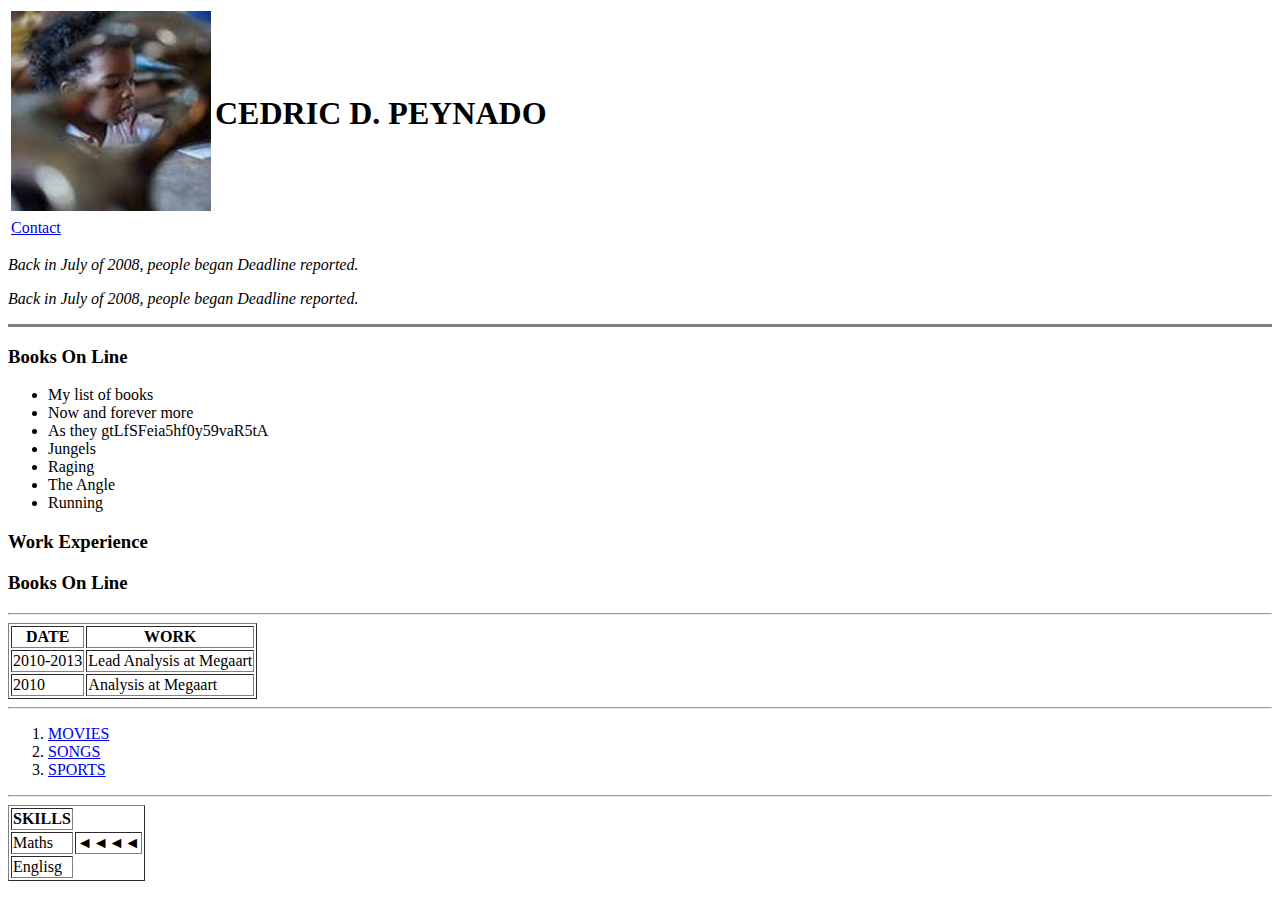
<file: index.html>
<!DOCTYPE html>
<html lang="en">
<head>
   
    <title>Cedric</title>
</head>
<body>
    <table >
        <THead>
            <th><img src="[data-uri]" alt="None found"></th>
            <th><h1>CEDRIC D. PEYNADO</h1></th>
        </THead>  
        <tbody>
            <tr>
                <TD><a href="contact-me.html">Contact</a></td></TD>
            </tr>    
        </tbody>
    </table>

      <P><em>Back in July of 2008, people began Deadline reported.</em></P>
    <P><em>Back in July of 2008, people began Deadline reported.</em></P>
    <hr size="3" noshade>
    <h3>Books On Line</h3>
    <ul>
        <li>My list of books</li>
        <li>Now and forever more</li>
        <li>As they gtLfSFeia5hf0y59vaR5tA</li>
        <li>Jungels</li>
        <li>Raging</li>
        <li>The Angle</li>
        <li>Running</li>
    </ul>
    <h3>Work Experience</h3>
    <h3>Books On Line</h3>
    <hr>
    <table border="1">
        <thead>
            <th>DATE</th>
            <TH>WORK</TH>
        </thead>
            <tbody>
                <tr>
                    <td>2010-2013</td>
                    <td>Lead Analysis at Megaart</td>
                </tr>
                <tr>
                    <td>2010</td>
                    <td>Analysis at Megaart</td>
                </tr>     
            </tbody>

    </table>
    <hr> 

    <ol>
        <li><a href="movies.html">MOVIES</a></li>
        <li><a href="songs.html">SONGS</a></li>
        <li><a href="sports.html">SPORTS</a></li>
    </ol>
    <hr>
    <table border="1">
            <thead>
            <th>SKILLS</th>
        </thead>
        <tbody>
            <tr>
                <td>Maths</td>
                <td>◄◄◄◄</td>   
            </tr>
            <tr>
                <td>Englisg</td>
            </tr>
        </tbody>
    </table>

</body>
</html>
</file>
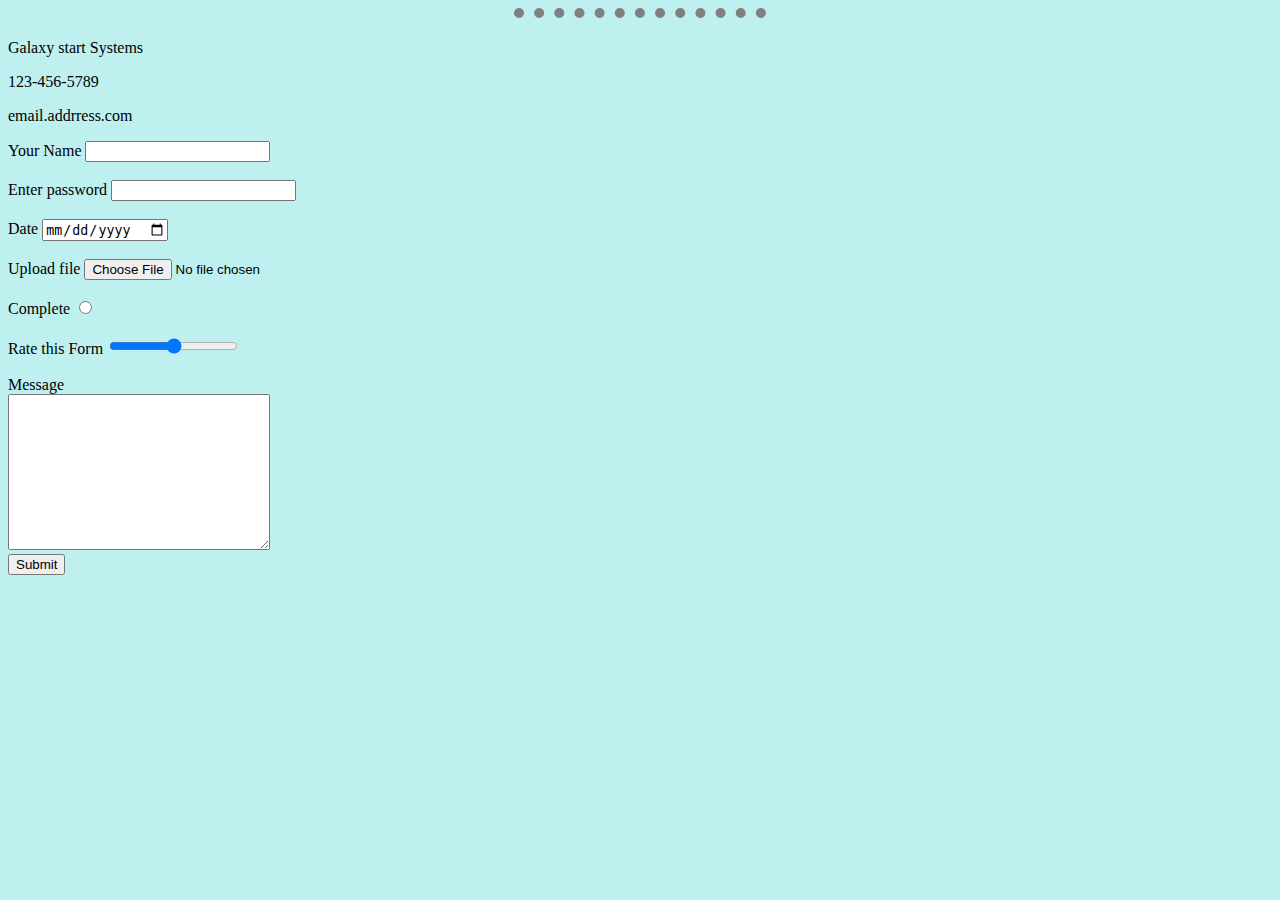
<file: contact-me.html>
<!DOCTYPE html>
<html lang="en">
<head>
    <link rel="stylesheet" href="css/styles.css">
    <meta charset="UTF-8">
    <title>Contact</title>
</head>
<body >
    <hr>
    <h1></h1>
    <p>Galaxy start Systems</p>
    <p>123-456-5789</p>
    <p>email.addrress.com</p>
    <form action="mailto:" method="post" >
        <label for="">Your Name</label>
        <input type="text">
        
        <br><br>
        <label for="">Enter password</label>
        <input type="Password" name="yourPassword" id="">
    
        <br><br>
        <label for="">Date</label>
        <input type="date" name="yourDate" id="">
        <br><br>
        <label for="">Upload file</label>
        <input type="file" name="YourFile" id="">
        <br><br>
        <label for="">Complete</label>
        <input type="Radio" name="YourComplete" id="">
        <br><br>
        <label for="">Rate this Form</label>
        <input type="range" name="yourRange" id="">
        <br><br>
        <label for="">Message</label>
        <br>
        <textarea name="yourMessage" id="" cols="30" rows="10"></textarea>
        <br>
        <input type="Submit" name="" id="">
    </form>

</body>
</html>
</file>
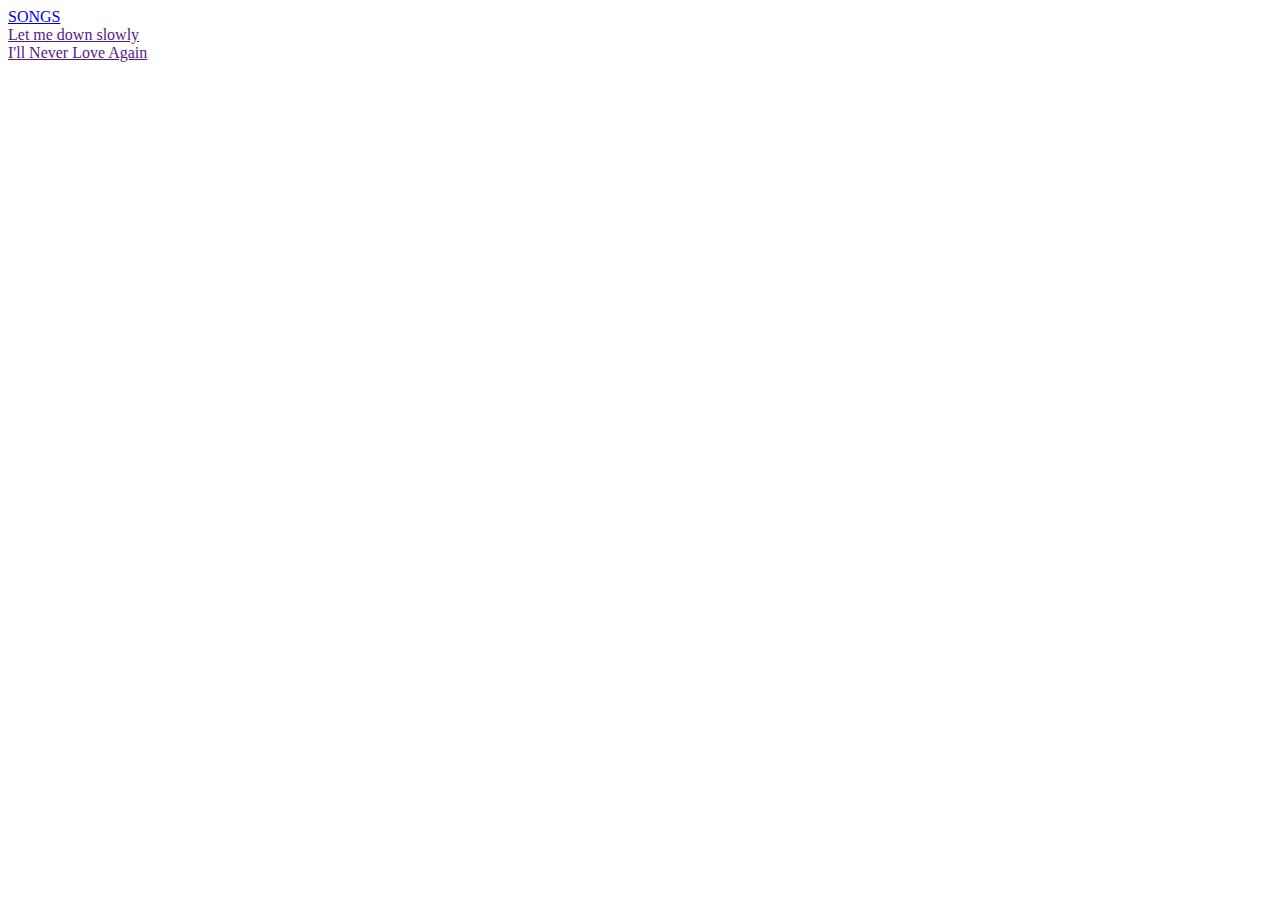
<file: songs.html>
<!DOCTYPE html>
<html lang="en">
<head>
    <meta charset="UTF-8">
    <title>SONGS</title>
</head>
<body>
    <li><a href="SONGS.html">SONGS</a></li>
    <li><a href="">Let me down slowly</a></li>
    <li><a href="">I'll Never Love Again</a></li>
</body>
</html>
</file>
<file: css/styles.css>
body {
        background-color: #bef0f0;
    }
    hr {
        border-color:grey;
        border-style:dotted none none;
        height: 0px;
        width: 20%;
        border-width: 10px;
    }
    img {
        height: 200px;
    }
    h2 {
       color: crimson; 
    }

    h3 {
        color: blue;
    }
</file>
